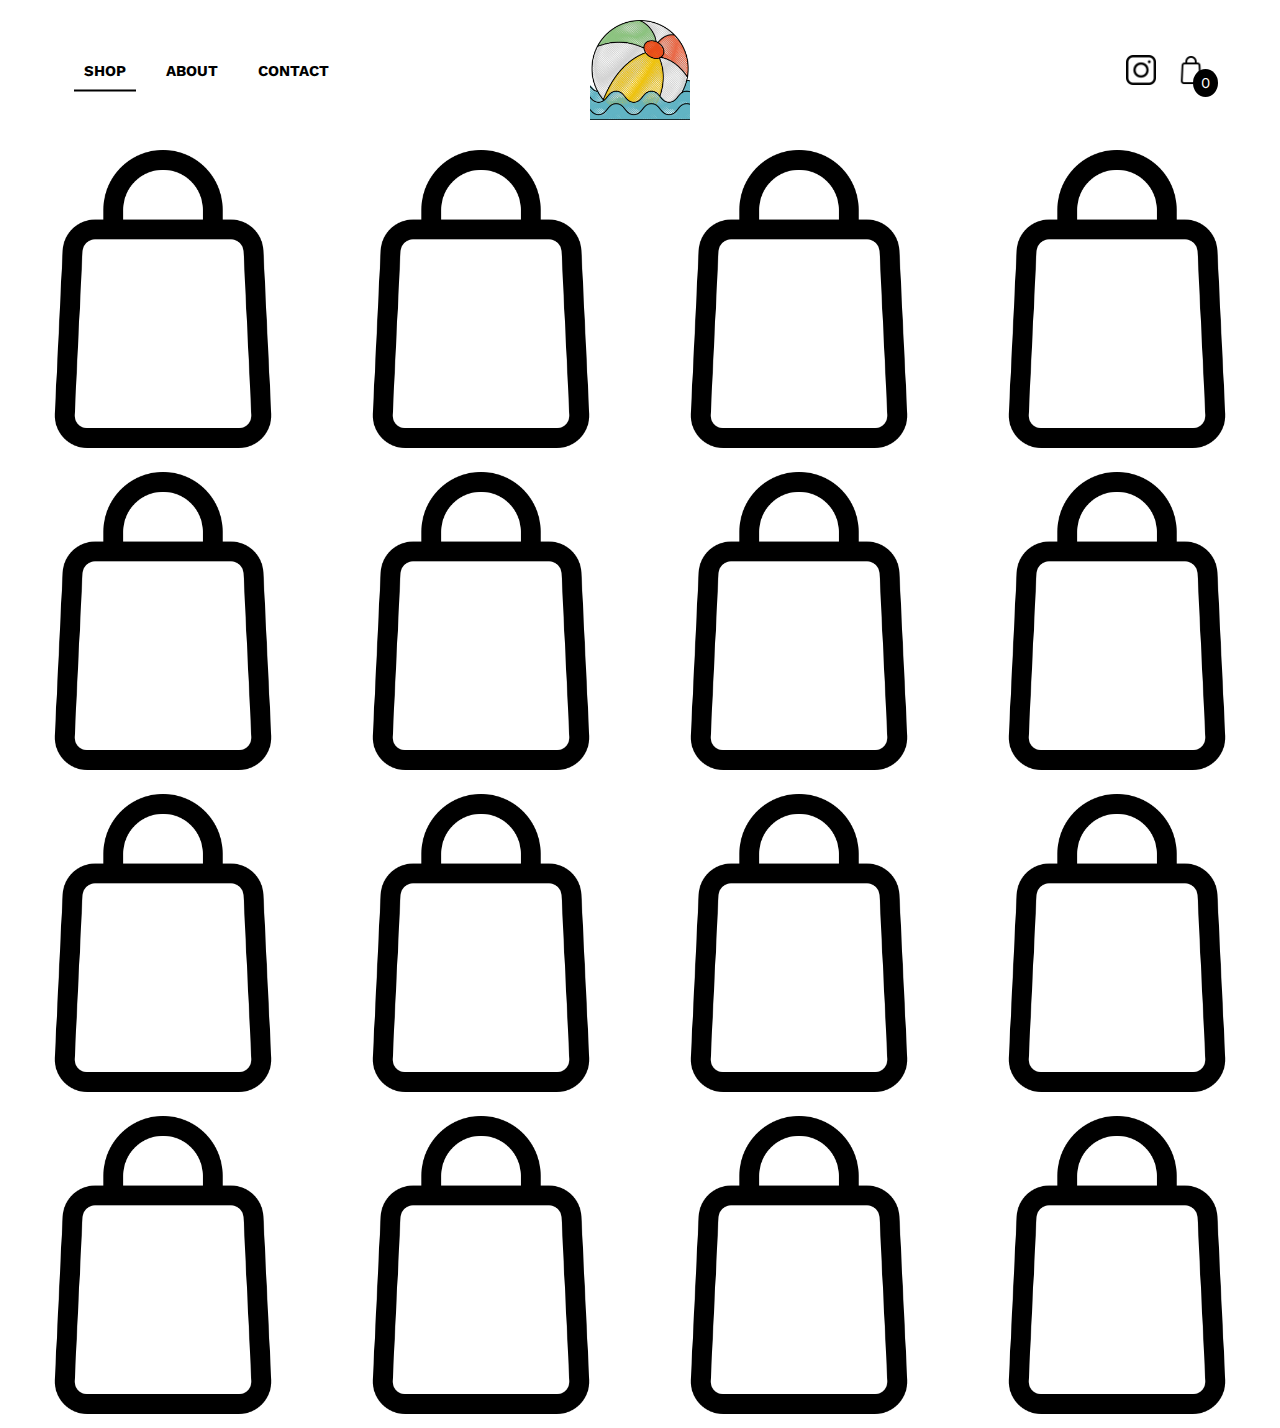
<file: public/index.html>
<!-- SHOP PAGE WITH PRODUCTS LOADED, SITE WILL START HERE -->
<!DOCTYPE html>
<html lang="en">
  <head>
    <meta charset="UTF-8" />
    <meta http-equiv="X-UA-Compatible" content="IE=edge" />
    <meta name="viewport" content="width=device-width, initial-scale=1.0" />

    <link rel="preconnect" href="https://fonts.googleapis.com" />
    <link rel="preconnect" href="https://fonts.gstatic.com" crossorigin />
    <link
      href="https://fonts.googleapis.com/css2?family=Work+Sans:ital@0;1&display=swap"
      rel="stylesheet"
    />

    <title>Deep Six Vintage</title>

    <link rel="stylesheet" href="css/style.css" />
  </head>
  <body>
    <!-- Navbar -->
    <nav class="navbar">
      <div class="burger">
        <div class="line1"></div>
        <div class="line2"></div>
        <div class="line3"></div>
      </div>
      <ul class="links-container">
        <li class="link-item">
          <a href="index.html" class="link active">shop</a>
        </li>
        <li class="link-item"><a href="about.html" class="link">about</a></li>
        <li class="link-item">
          <a href="contact.html" class="link">contact</a>
        </li>
      </ul>
      <div class="logo">
        <a href="index.html"
          ><img src="img/logo.png" class="logo-icon" alt=""
        /></a>
      </div>
      <div class="user-interactions">
        <div class="insta">
          <a href="https://www.instagram.com/deepsixvtg/" target="_blank"
            ><img src="img/instagram.png" class="insta-icon" alt=""
          /></a>
        </div>
        <div class="cart">
          <img src="img/cart.png" class="cart-icon" alt="" />
          <span class="cart-item-count">0</span>
        </div>
      </div>
    </nav>

    <!-- CONTENT -->
    <section class="content-section">
      <div class="row">
        <div class="column">
          <img src="img/cart.png" alt="product" />
          <img src="img/cart.png" alt="product" />
          <img src="img/cart.png" alt="product" />
          <img src="img/cart.png" alt="product" />
        </div>
        <div class="column">
          <img src="img/cart.png" alt="product" />
          <img src="img/cart.png" alt="product" />
          <img src="img/cart.png" alt="product" />
          <img src="img/cart.png" alt="product" />
        </div>
        <div class="column">
          <img src="img/cart.png" alt="product" />
          <img src="img/cart.png" alt="product" />
          <img src="img/cart.png" alt="product" />
          <img src="img/cart.png" alt="product" />
        </div>
        <div class="column">
          <img src="img/cart.png" alt="product" />
          <img src="img/cart.png" alt="product" />
          <img src="img/cart.png" alt="product" />
          <img src="img/cart.png" alt="product" />
        </div>
      </div>
    </section>

    <!-- <footer>made by us, for you</footer> -->

    <script src="js/home.js"></script>
  </body>
</html>
</file>
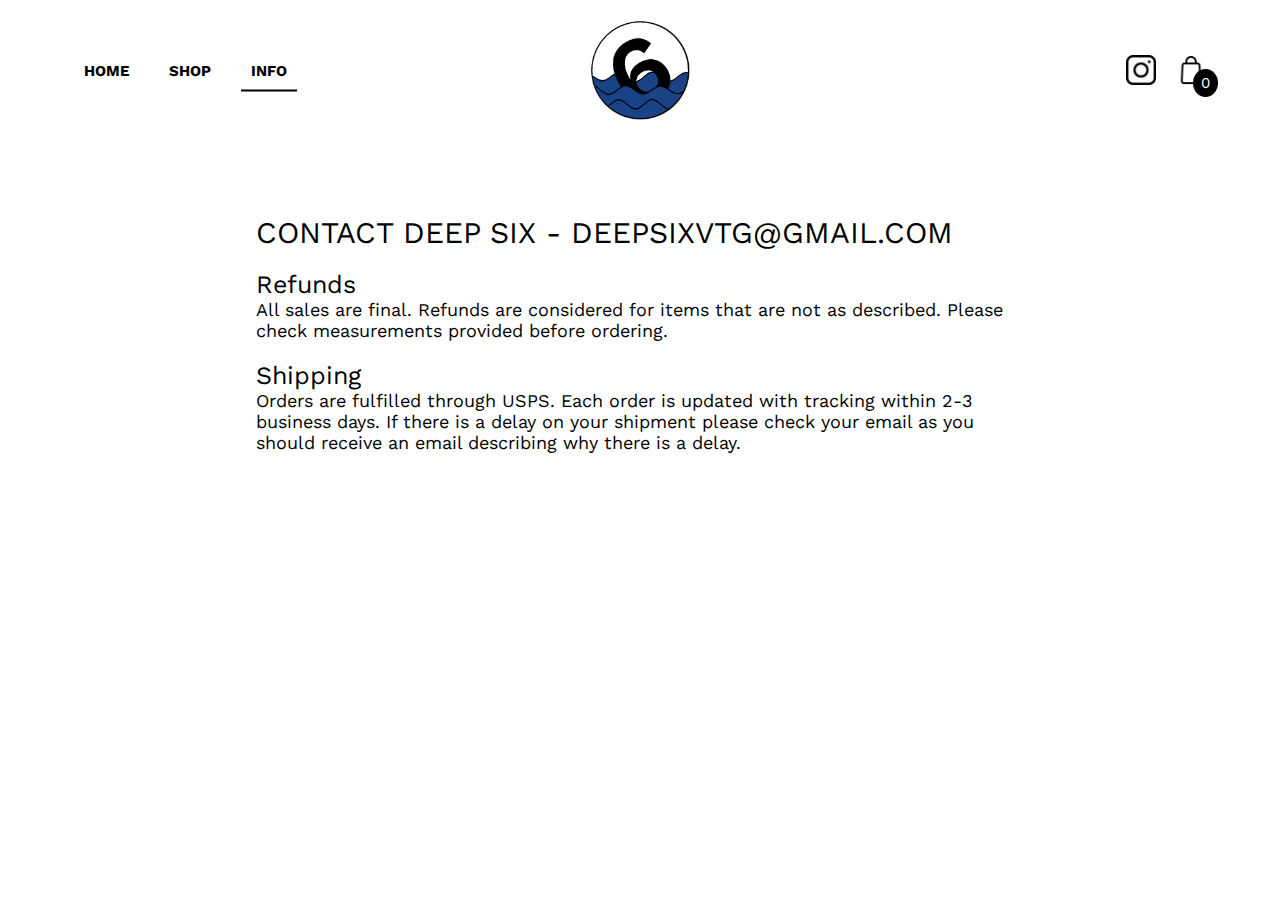
<file: public/info.html>
<!-- INFO PAGE WITH CONTACT/RETURN/SHIPPING -->
<!DOCTYPE html>
<html lang="en">
  <head>
    <meta charset="UTF-8" />
    <meta http-equiv="X-UA-Compatible" content="IE=edge" />
    <meta name="viewport" content="width=device-width, initial-scale=1.0" />

    <link
      href="https://fonts.googleapis.com/icon?family=Material+Icons"
      rel="stylesheet"
    />
    <link rel="preconnect" href="https://fonts.googleapis.com" />
    <link rel="preconnect" href="https://fonts.gstatic.com" crossorigin />
    <link
      href="https://fonts.googleapis.com/css2?family=Work+Sans:ital@0;1&display=swap"
      rel="stylesheet"
    />

    <title>Deep Six Vintage</title>
    <link rel="icon" href="img/deepsix.png" type="image/x-icon" />

    <link rel="stylesheet" href="css/style.css" />
  </head>
  <body>
    <!-- Navbar -->
    <nav class="navbar">
      <!-- Mobile Burger Menu -->
      <ul class="burgerMenu">
        <li><a class="menuItem" href="index.html">home</a></li>
        <li><a class="menuItem" href="shop.html">shop</a></li>
        <li><a class="menuItem active" href="info.html">info</a></li>
        <li>
          <a
            class="menuItem instaItem"
            href="https://www.instagram.com/deepsixvtg/"
            target="_blank"
            ><img src="img/instagram.png"
          /></a>
        </li>
      </ul>

      <button class="burger">
        <i class="menuIcon material-icons md-36">menu</i>
        <i class="closeIcon material-icons md-36">close</i>
      </button>

      <!-- Desktop menu -->
      <ul class="links-container">
        <li class="link-item">
          <a href="index.html" class="link">home</a>
        </li>
        <li class="link-item"><a href="shop.html" class="link">shop</a></li>
        <li class="link-item">
          <a href="info.html" class="link active">info</a>
        </li>
      </ul>
      <div class="logo">
        <a href="index.html"
          ><img src="img/deepsix.png" class="logo-icon" alt=""
        /></a>
      </div>
      <div class="user-interactions">
        <div class="insta">
          <a href="https://www.instagram.com/deepsixvtg/" target="_blank"
            ><img src="img/instagram.png" class="insta-icon" alt=""
          /></a>
        </div>
        <div class="cart">
          <img src="img/cart.png" class="cart-icon" alt="" />
          <span class="cart-item-count">0</span>
        </div>
      </div>
    </nav>

    <!-- CONTENT -->

    <div class="container">
        <div class="post">
            <div class="message">
                <div class="major-heading">CONTACT DEEP SIX - DEEPSIXVTG@GMAIL.COM</div>
            </div>
        </div>
        <div class="post">
            <div class="message">
                <div class="minor-heading">Refunds</div>
                <div class="info">All sales are final. Refunds are considered for items that are not as described. Please check measurements provided before ordering.</div>
            </div>
        </div>
        <div class="post">
            <div class="message">
                <div class="minor-heading">Shipping</div>
                <div class="info">Orders are fulfilled through USPS. Each order is updated with tracking within 2-3 business days. If there is a delay on your shipment please check your email as you should receive an email describing why there is a delay.</div>
            </div>
        </div>
    </div>

        <!-- <footer>made by us, for you</footer> -->

        <script src="js/home.js"></script>
    </body>
  </html>
  </body>
</html>
</file>
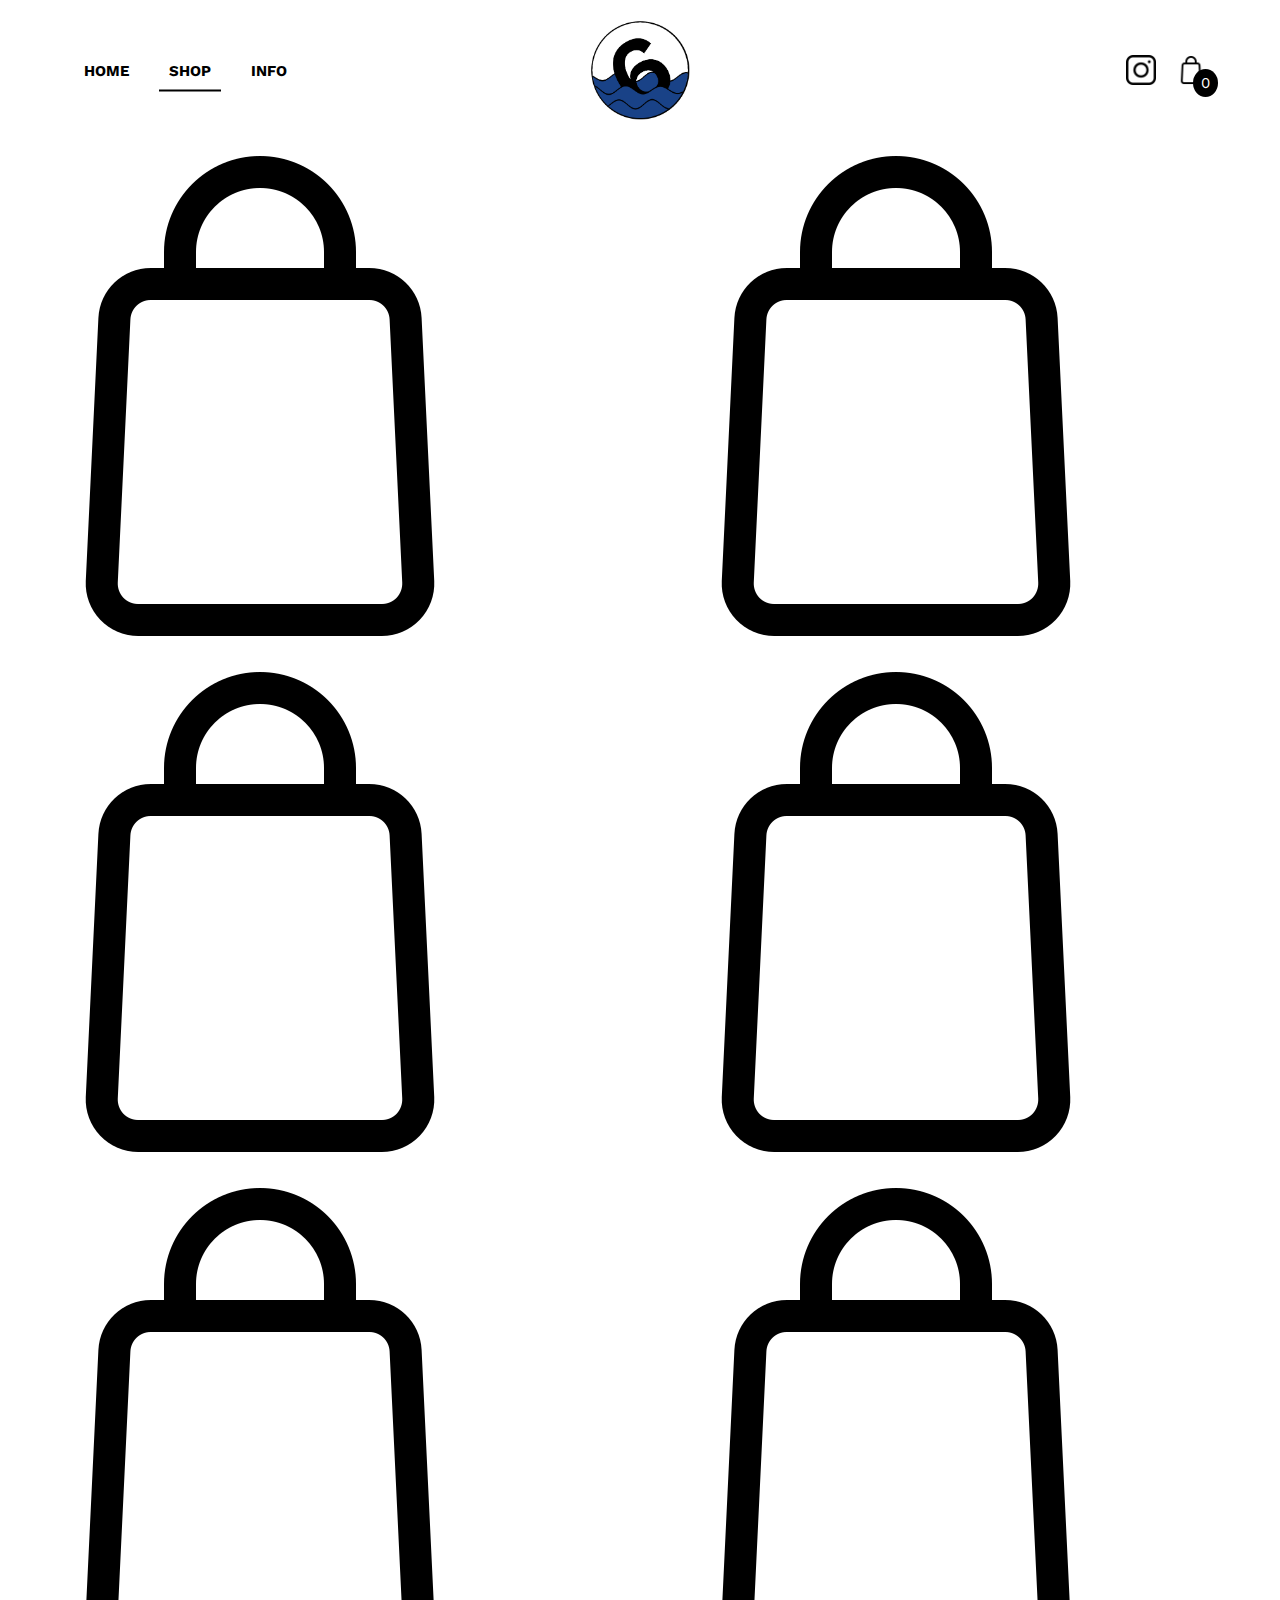
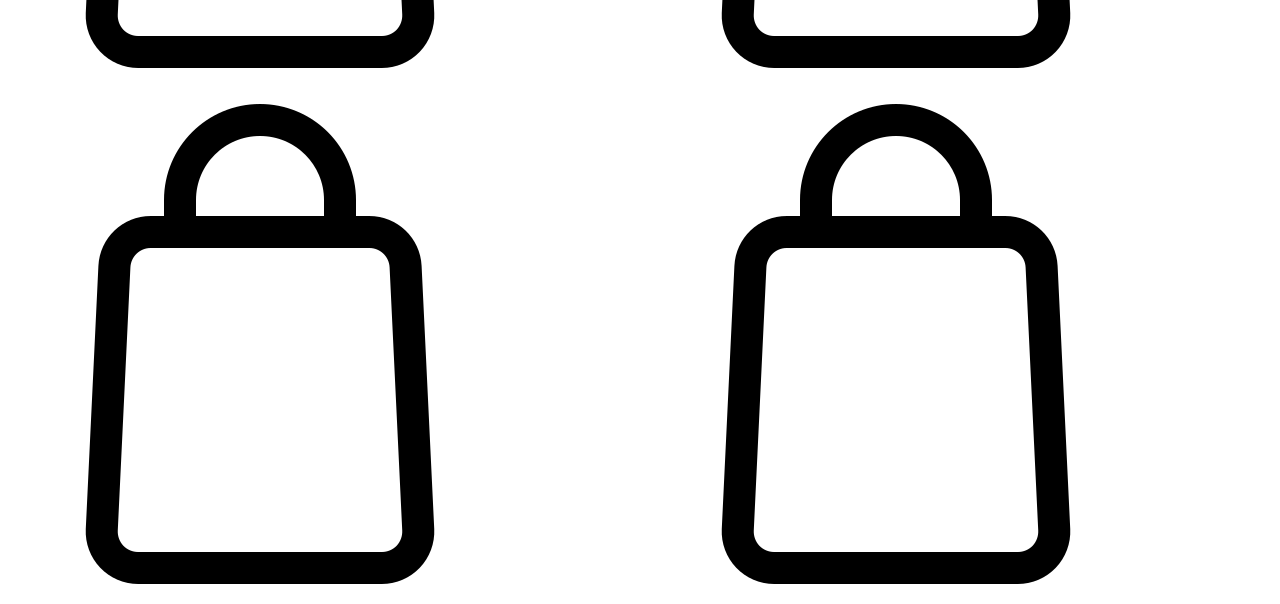
<file: public/shop.html>
<!-- HOME PAGE WITH BRAND INTRODUCTION -->
<!DOCTYPE html>
<html lang="en">
  <head>
    <meta charset="UTF-8" />
    <meta http-equiv="X-UA-Compatible" content="IE=edge" />
    <meta name="viewport" content="width=device-width, initial-scale=1.0" />

    <link
      rel="stylesheet"
      href="https://cdnjs.cloudflare.com/ajax/libs/animate.css/4.1.1/animate.min.css"
    />
    <link
      href="https://fonts.googleapis.com/icon?family=Material+Icons"
      rel="stylesheet"
    />
    <link rel="preconnect" href="https://fonts.googleapis.com" />
    <link rel="preconnect" href="https://fonts.gstatic.com" crossorigin />
    <link
      href="https://fonts.googleapis.com/css2?family=Work+Sans:ital@0;1&display=swap"
      rel="stylesheet"
    />

    <title>Deep Six Vintage</title>
    <link rel="icon" href="img/deepsix.png" type="image/x-icon" />

    <link rel="stylesheet" href="css/style.css" />
  </head>
  <body>
    <!-- Navbar -->
    <nav class="navbar">
      <!-- Mobile Burger Menu -->
      <ul class="burgerMenu">
        <li><a class="menuItem" href="index.html">home</a></li>
        <li><a class="menuItem active" href="shop.html">shop</a></li>
        <li><a class="menuItem" href="info.html">info</a></li>
        <li>
          <a
            class="menuItem instaItem"
            href="https://www.instagram.com/deepsixvtg/"
            target="_blank"
            ><img src="img/instagram.png"
          /></a>
        </li>
      </ul>

      <button class="burger">
        <i class="menuIcon material-icons md-36">menu</i>
        <i class="closeIcon material-icons md-36">close</i>
      </button>

      <!-- Desktop menu -->
      <ul class="links-container">
        <li class="link-item">
          <a href="index.html" class="link">home</a>
        </li>
        <li class="link-item"><a href="shop.html" class="link active">shop</a></li>
        <li class="link-item">
          <a href="info.html" class="link">info</a>
        </li>
      </ul>
      <div class="logo">
        <a href="index.html"
          ><img src="img/deepsix.png" class="logo-icon" alt=""
        /></a>
      </div>
      <div class="user-interactions">
        <div class="insta">
          <a href="https://www.instagram.com/deepsixvtg/" target="_blank"
            ><img src="img/instagram.png" class="insta-icon" alt=""
          /></a>
        </div>
        <div class="cart">
          <img src="img/cart.png" class="cart-icon" alt="" />
          <span class="cart-item-count">0</span>
        </div>
      </div>
    </nav>

    <!-- CONTENT -->

    <section class="content-section">
      <div class="row">
        <div class="column">
          <img src="img/cart.png" alt="product" />
          <img src="img/cart.png" alt="product" />
          <img src="img/cart.png" alt="product" />
          <img src="img/cart.png" alt="product" />
        </div>

        <div class="column">
          <img src="img/cart.png" alt="product" />
          <img src="img/cart.png" alt="product" />
          <img src="img/cart.png" alt="product" />
          <img src="img/cart.png" alt="product" />
        </div>
      </div>
    </section>

    <div class="container">
      
        </div>
      </div>
    </div>

    <!-- <footer>made by us, for you</footer> -->

    <script src="js/home.js"></script>
  </body>
</html>
</file>
<file: public/css/style.css>
* {
  margin: 0px;
  padding: 0px;
  box-sizing: border-box;
}

body {
  font-family: "Work Sans", sans-serif;
}

/* Desktop Navbar */

.navbar {
  width: 100%;
  height: 140px;
  position: relative;
  display: flex;
  justify-content: center;
  align-items: center;
  z-index: 9;
  background-color: #fff;
}

.links-container {
  display: flex;
  position: absolute;
  align-items: center;
  list-style: none;
  left: 5vw;
  top: 50%;
  transform: translateY(-50%);
}

.link-item {
  margin: 10px;
}

.link {
  font-weight: bold;
  font-size: 15px;
  padding: 10px;
  color: rgb(0, 0, 0);
  text-transform: uppercase;
  text-decoration: none;
}

.link.active {
  border-bottom: 2px solid;
}

.logo {
  width: 100px;
  height: 100px;
  top: 50%;
  position: absolute;
  cursor: pointer;
  transform: translateY(-50%);
}

.logo-icon {
  width: 100%;
  height: 100%;
  object-fit: cover;
}

.user-interactions {
  display: flex;
  position: absolute;
  right: 5vw;
  top: 50%;
  transform: translateY(-50%);
}

.insta,
.cart {
  width: 30px;
  height: 30px;
  position: relative;
  margin: 10px;
  cursor: pointer;
}

.insta-icon,
.cart-icon {
  width: 100%;
  height: 100%;
  object-fit: cover;
}

.cart-item-count {
  color: #fff;
  padding: 5px;
  padding-left: 8px;
  padding-right: 8px;
  font-size: 15px;
  border-radius: 50%;
  background: #000;
  position: absolute;
  bottom: -12px;
  right: -12px;
}

/* Mobile Burger Menu */

.menuItem {
  display: block;
  margin: 4rem 3rem;
  font-size: 1.8rem;
  color: black;
  text-decoration: none;
  text-transform: uppercase;
  letter-spacing: 10px;
}

.menuItem:hover {
  text-decoration: underline;
}

.menuItem img {
  height: 30px;
  width: 30px;
}

.burger {
  position: absolute;
  left: 5vw;
  top: 50%;
  margin-left: 20px;
  transform: translateY(-50%);
  z-index: 900;
  border: none;
  background-color: white;
  cursor: pointer;
}

.closeIcon {
  display: none;
}

.burgerMenu {
  position: fixed;
  transform: translateX(-100%);
  transition: transform 0.3s;
  top: 0;
  left: 0;
  right: 0;
  bottom: 0;
  z-index: 99;
  background: white;
  list-style: none;
  padding-top: 6rem;
}

.material-icons.md-36 {
  font-size: 30px;
}

.showMenu {
  transform: translateY(0);
}

@media screen and (max-width: 750px) {
  .link {
    display: none;
  }
  .insta-icon {
    display: none;
  }
  .burgerMenu {
    display: block;
  }
}

@media screen and (min-width: 750px) {
  .burger {
    display: none;
  }
}

/* =======================
****** Content Boxes *****
========================*/

.container {
  width: 60%;
  margin: auto;
  margin-top: 65px;
}

.post {
  padding-bottom: 10px;
  padding-top: 10px;
}

.message {
  display: inline-block;
}

.major-heading {
  font-size: 30px;
}

.minor-heading {
  color: black;
  font-size: 25px;
}

.info {
  font-size: 18px;
}

.row {
  display: flex;
  flex-wrap: wrap;
  padding: 0 4px;
}

.column {
  flex: 25%;
  height: 200px;
  width: 200px;
}

.column img {
  max-width: 100%;
  height: auto;
}

/* =======================
********* Footer *********
========================*/

footer {
  font-family: "Work Sans", sans-serif;
  color: rgb(0, 0, 0);
  background-color: #fff;
  width: 100%;
  height: 50px;
  line-height: 50px;
  text-align: center;
  font-size: 15px;
}
</file>
